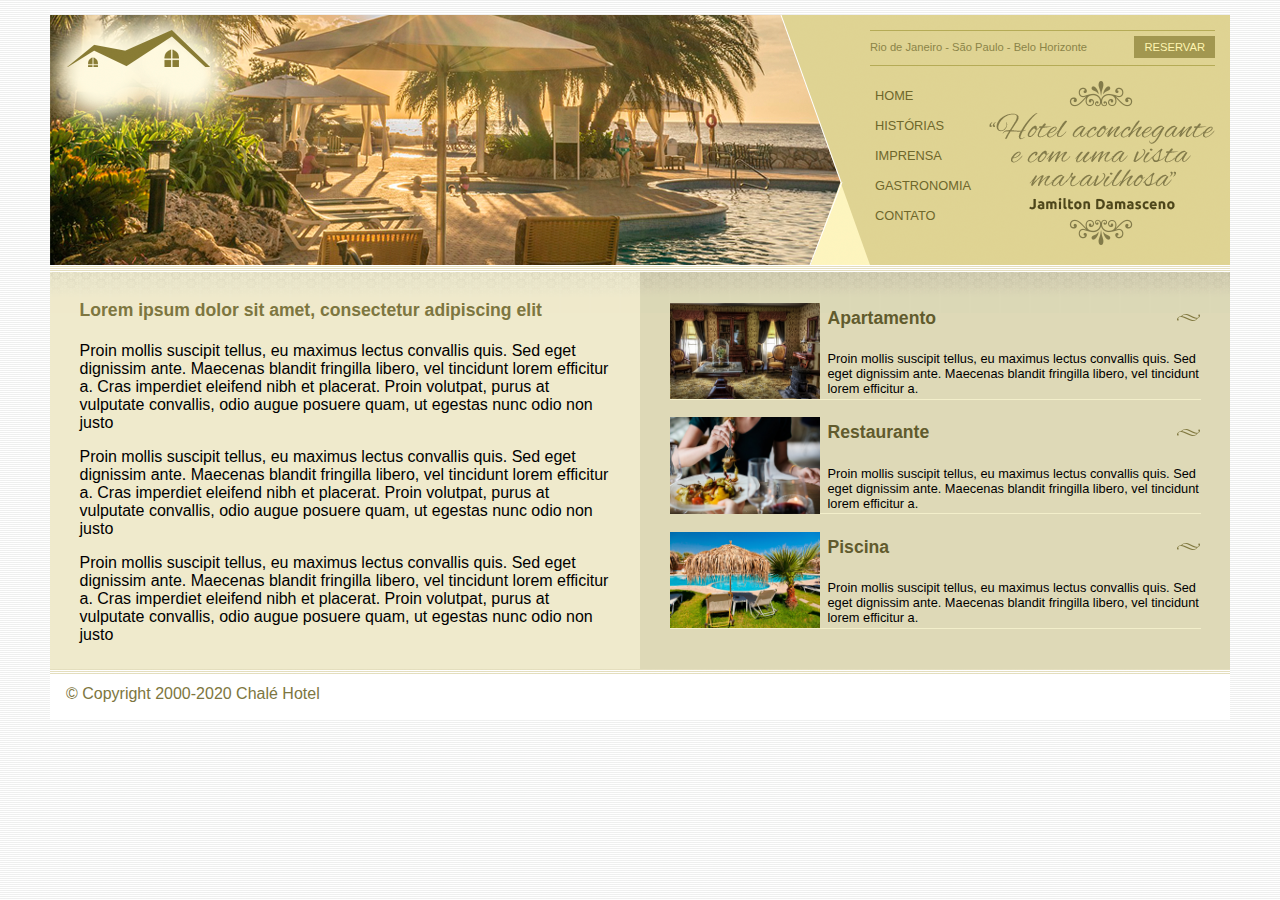
<file: Projeto_CSS3/chale_hotel/index.html>
<!DOCTYPE html>
<html>
<head>
	<title>Chalé Hotel</title>
	<meta charset="utf-8">
	<link rel="stylesheet" type="text/css" href="CSS/estilo.css">
</head>
<body>

	<div id="container">
		
		<div id="topo">
			
			<div id="area-logo">
				<h1 class="logo">
					<a href="">Chalé Hotel</a>
				</h1>
			</div>

			<div id="area-menu">
				<div id="conteudo-menu">
					<div id="menu-locais">
						<span class="locais">
							Rio de Janeiro - São Paulo - Belo Horizonte
						</span>
						<a class="reserva" href="">Reservar</a>
						<div style="clear:both;"></div>
					</div>				

					<div id="menu">
						<ul id="navegacao">
							<li><a href="">Home</a></li>
							<li><a href="">Histórias</a></li>
							<li><a href="">Imprensa</a></li>
							<li><a href="">Gastronomia</a></li>
							<li><a href="">Contato</a></li>
						</ul>

						<img class="depoimento"	src="imagens/depoimento.png">
					</div>

				</div>
			</div>
		</div>
		<div id="area-principal">
			<div class="conteudo">
				<h2>Lorem ipsum dolor sit amet, consectetur adipiscing elit</h2>
				
				<p>
					Proin mollis suscipit tellus, eu maximus lectus convallis quis. Sed eget dignissim ante. Maecenas blandit fringilla libero, vel tincidunt lorem efficitur a. Cras imperdiet eleifend nibh et placerat. Proin volutpat, purus at vulputate convallis, odio augue posuere quam, ut egestas nunc odio non justo
				</p>

				<p>
					Proin mollis suscipit tellus, eu maximus lectus convallis quis. Sed eget dignissim ante. Maecenas blandit fringilla libero, vel tincidunt lorem efficitur a. Cras imperdiet eleifend nibh et placerat. Proin volutpat, purus at vulputate convallis, odio augue posuere quam, ut egestas nunc odio non justo
				</p>

				<p>
					Proin mollis suscipit tellus, eu maximus lectus convallis quis. Sed eget dignissim ante. Maecenas blandit fringilla libero, vel tincidunt lorem efficitur a. Cras imperdiet eleifend nibh et placerat. Proin volutpat, purus at vulputate convallis, odio augue posuere quam, ut egestas nunc odio non justo
				</p>
			</div>
		</div>
		<div id="area-lateral">
			<div class="conteudo">
				<ul id="beneficios">
					<li>
						<a href="">
							<img src="imagens/apartamento.jpg" width="150" alt="Apartamento">
							<h3>Apartamento</h3>
							<p>
								Proin mollis suscipit tellus, eu maximus lectus convallis quis. Sed eget dignissim ante. Maecenas blandit fringilla libero, vel tincidunt lorem efficitur a.
							</p>
						</a>
					</li>

					<li>
						<a href="">
							<img src="imagens/restaurante.jpg" width="150" alt="Restaurante">
							<h3>Restaurante</h3>
							<p>
								Proin mollis suscipit tellus, eu maximus lectus convallis quis. Sed eget dignissim ante. Maecenas blandit fringilla libero, vel tincidunt lorem efficitur a.
							</p>
						</a>
					</li>

					<li>
						<a href="">
							<img src="imagens/piscina.jpg" width="150" alt="Piscina">
							<h3>Piscina</h3>
							<p>
								Proin mollis suscipit tellus, eu maximus lectus convallis quis. Sed eget dignissim ante. Maecenas blandit fringilla libero, vel tincidunt lorem efficitur a.
							</p>
						</a>
					</li>



				</ul>
			</div>
		</div>

		<div id="rodape">
			<span>
				&copy; Copyright 2000-2020 Chalé Hotel
			</span>
		</div>

	</div>

</body>
</html>
</file>
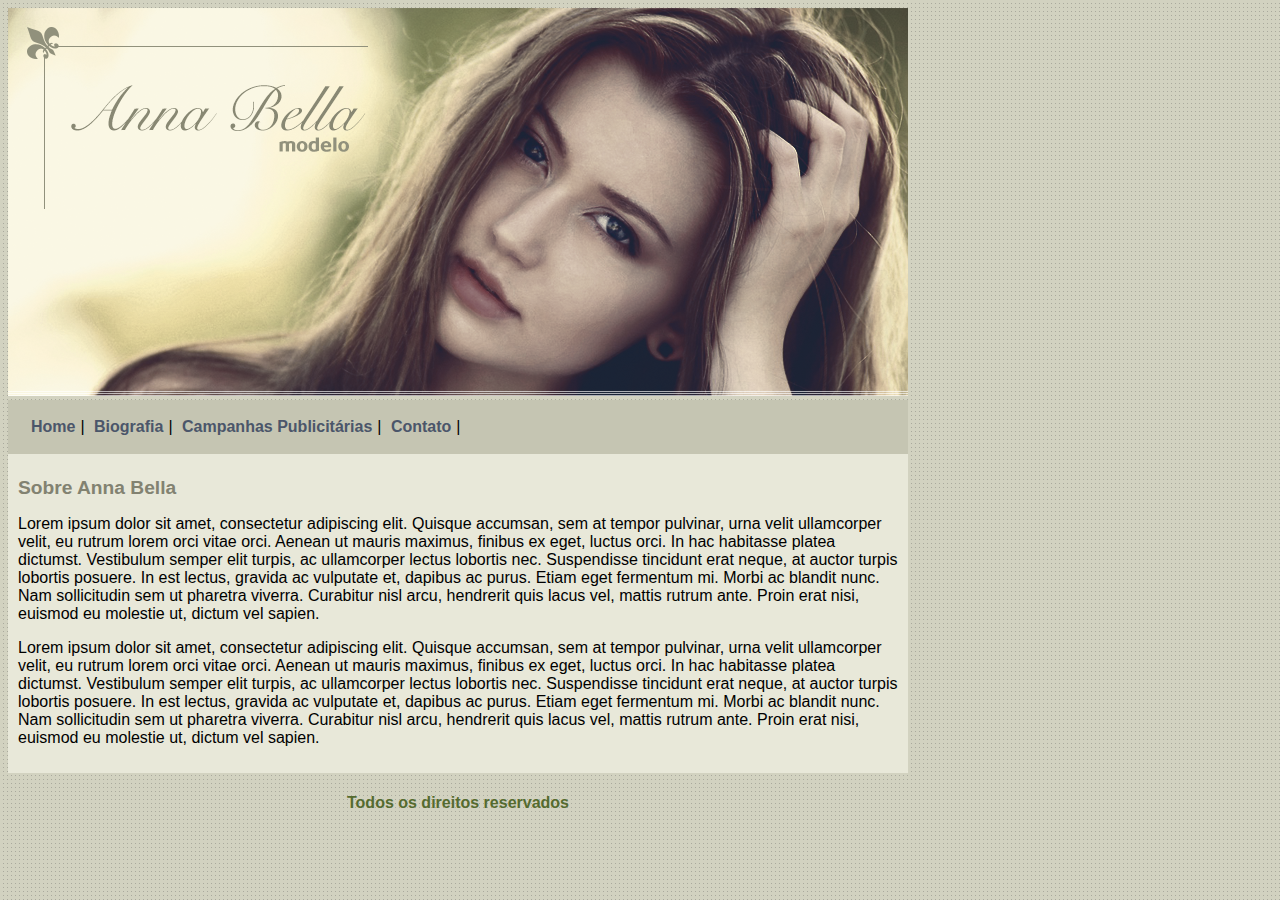
<file: Projeto_CSS3/projeto_anabella/index.html>
﻿<!DOCTYPE html>
<html>
	<head>
		<title>Ana Bella Oficial</title>
		<meta charset="utf-8">

		<link rel="stylesheet" type="text/css" href="estilo.css">

	</head>
	<body>
		<div id="principal">
			<img src="imagens/capa.png">

			<div id="menu">
				<a href="">Home</a>|
				<a href="biografia.html">Biografia</a>|
				<a href="campanhas_publicitarias.html">Campanhas Publicitárias</a>|
				<a href="contato.html">Contato</a>|
			</div>

			<div id="conteudo">
				<h1>Sobre Anna Bella</h1>
					<p>
						Lorem ipsum dolor sit amet, consectetur adipiscing elit. Quisque accumsan, sem at tempor pulvinar, urna velit ullamcorper velit, eu rutrum lorem orci vitae orci. Aenean ut mauris maximus, finibus ex eget, luctus orci. In hac habitasse platea dictumst. Vestibulum semper elit turpis, ac ullamcorper lectus lobortis nec. Suspendisse tincidunt erat neque, at auctor turpis lobortis posuere. In est lectus, gravida ac vulputate et, dapibus ac purus. Etiam eget fermentum mi. Morbi ac blandit nunc. Nam sollicitudin sem ut pharetra viverra. Curabitur nisl arcu, hendrerit quis lacus vel, mattis rutrum ante. Proin erat nisi, euismod eu molestie ut, dictum vel sapien.
					</p>
					<p>
						Lorem ipsum dolor sit amet, consectetur adipiscing elit. Quisque accumsan, sem at tempor pulvinar, urna velit ullamcorper velit, eu rutrum lorem orci vitae orci. Aenean ut mauris maximus, finibus ex eget, luctus orci. In hac habitasse platea dictumst. Vestibulum semper elit turpis, ac ullamcorper lectus lobortis nec. Suspendisse tincidunt erat neque, at auctor turpis lobortis posuere. In est lectus, gravida ac vulputate et, dapibus ac purus. Etiam eget fermentum mi. Morbi ac blandit nunc. Nam sollicitudin sem ut pharetra viverra. Curabitur nisl arcu, hendrerit quis lacus vel, mattis rutrum ante. Proin erat nisi, euismod eu molestie ut, dictum vel sapien.
					</p>

			</div>

			<div id="rodape">
				<h4>Todos os direitos reservados</h4>			
			</div>
		</div>
	</body>
</html>
</file>
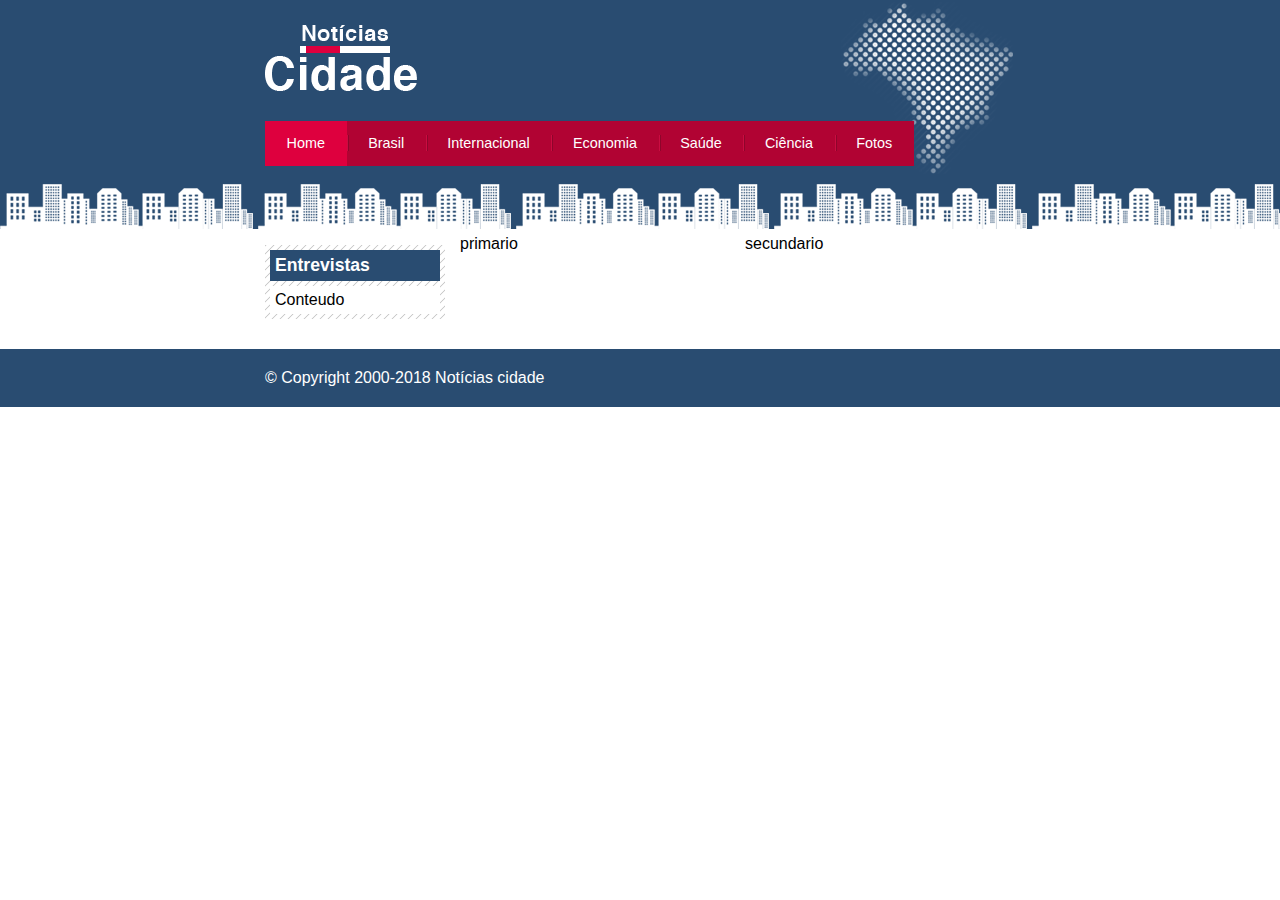
<file: Projeto_CSS3/projeto_site_noticias/index.html>
﻿<!DOCTYPE html>
<html>
	<head>
		<title>Notícias cidade - Seu site de notícias</title>
		<meta charset="utf-8">

		<!--Estilo customizado-->
		<link rel="stylesheet" type="text/css" href="css/estilo.css">
	</head>

	<body class="home">
		<!--inicio container-->
		<div id="container">
			<!--inicio topo-->
			<div id="topo">
				<h1 class="logo">Notícias Cidades</h1>
				<ul id="navegacao">
					<li class="primeiro"><a id="home" href="index.html">Home</a></li>
					<li><a id="brasil" href="brasil.html">Brasil</a></li>
					<li><a id="internacional" href="internacional.html">Internacional</a></li>
					<li><a id="economia" href="economia.html">Economia</a></li>
					<li><a id="saude" href="saude.html">Saúde</a></li>
					<li><a id="ciencia" href="ciencia.html">Ciência</a></li>
					<li><a id="fotos" href="fotos.html">Fotos</a></li>
				</ul>
			</div>
			<!--fim topo-->

			<!--inicio coteudo-->
			<div id="conteudo">
				<div id="primario">primario</div>
				<div id="secundario">secundario</div>
				<div id="lateral">

					<div class="caixa">
					<h2>Entrevistas</h2>
					<div class="caixa-conteudo">
						Conteudo
					</div>
					</div>

				</div>
			</div>
			<!--fim conteudo-->
		</div>
		<div id="container-rodape" style="clear:both;">
			<div id="rodape">
				&copy Copyright 2000-2018 Notícias cidade
			</div>
		</div>
		<!--fim container-->
	</body>
</html>
</file>
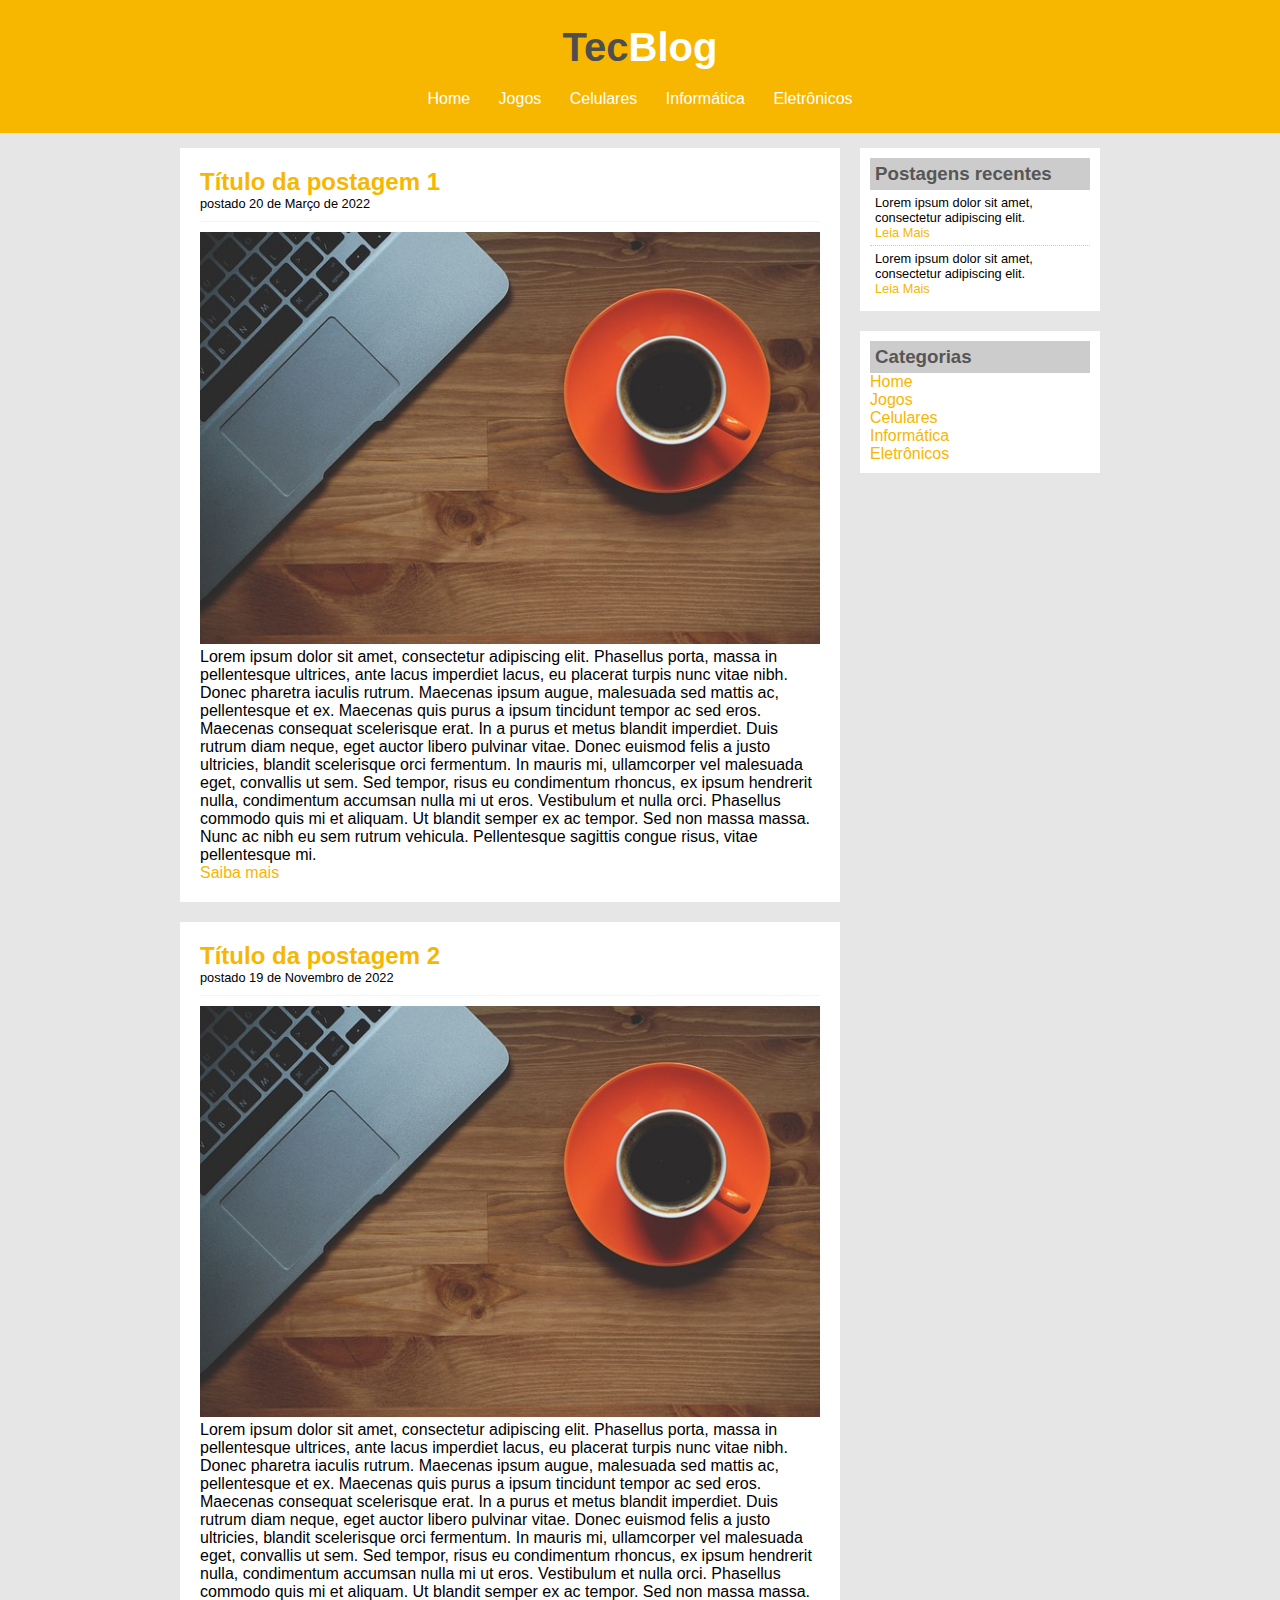
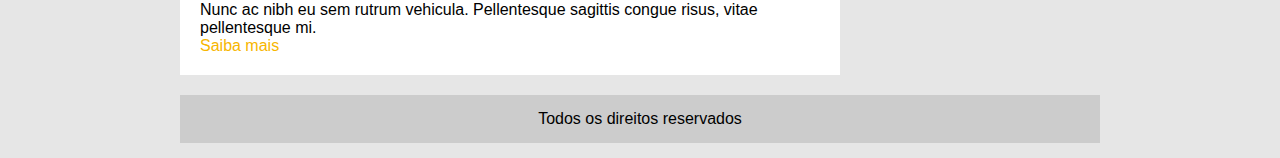
<file: Projeto_CSS3/projeto_tecblog/index.html>
<!DOCTYPE html>
<html>
	<head>
		<title>TecBlog - O blog de tecnologia</title>
		<meta charset="utf-8">

		<link rel="stylesheet" type="text/css" href="CSS/estilo.css">

	</head>
	<body>
		<div id="area-cabecalho">
			<div id="area-logo">
				<h1>Tec<span class = "branco">Blog</span></h1>
			</div>

			<div id="area-menu">
				<a href="index.html">Home</a>
				<a href="jogos.html">Jogos</a>
				<a href="celulares.html">Celulares</a>
				<a href="informatica.html">Informática</a>
				<a href="eletronicos.html">Eletrônicos</a>
				
			</div>
		</div>

		<div id="area-principal">
			<div id="area-postagens">

				<!-- abertura postagem <-->
				<div class="postagem">
					<h2>Título da postagem 1</h2>
					<span class="data-postagem">postado 20 de Março de 2022</span>
					<img width="620px" src="imagens/imagem1.jpg">
					<p>
						Lorem ipsum dolor sit amet, consectetur adipiscing elit. Phasellus porta, massa in pellentesque ultrices, ante lacus imperdiet lacus, eu placerat turpis nunc vitae nibh. Donec pharetra iaculis rutrum. Maecenas ipsum augue, malesuada sed mattis ac, pellentesque et ex. Maecenas quis purus a ipsum tincidunt tempor ac sed eros. Maecenas consequat scelerisque erat. In a purus et metus blandit imperdiet. Duis rutrum diam neque, eget auctor libero pulvinar vitae. Donec euismod felis a justo ultricies, blandit scelerisque orci fermentum. In mauris mi, ullamcorper vel malesuada eget, convallis ut sem. Sed tempor, risus eu condimentum rhoncus, ex ipsum hendrerit nulla, condimentum accumsan nulla mi ut eros. Vestibulum et nulla orci. Phasellus commodo quis mi et aliquam. Ut blandit semper ex ac tempor. Sed non massa massa. Nunc ac nibh eu sem rutrum vehicula. Pellentesque sagittis congue risus, vitae pellentesque mi.
					</p>
					<a href="">Saiba mais</a>
				</div>
				<!-- fechamento postagem <-->

				<!-- abertura postagem <-->
				<div class="postagem">
					<h2>Título da postagem 2</h2>
					<span class="data-postagem">postado 19 de Novembro de 2022</span>
					<img width="620px" src="imagens/imagem1.jpg">
					<p>
						Lorem ipsum dolor sit amet, consectetur adipiscing elit. Phasellus porta, massa in pellentesque ultrices, ante lacus imperdiet lacus, eu placerat turpis nunc vitae nibh. Donec pharetra iaculis rutrum. Maecenas ipsum augue, malesuada sed mattis ac, pellentesque et ex. Maecenas quis purus a ipsum tincidunt tempor ac sed eros. Maecenas consequat scelerisque erat. In a purus et metus blandit imperdiet. Duis rutrum diam neque, eget auctor libero pulvinar vitae. Donec euismod felis a justo ultricies, blandit scelerisque orci fermentum. In mauris mi, ullamcorper vel malesuada eget, convallis ut sem. Sed tempor, risus eu condimentum rhoncus, ex ipsum hendrerit nulla, condimentum accumsan nulla mi ut eros. Vestibulum et nulla orci. Phasellus commodo quis mi et aliquam. Ut blandit semper ex ac tempor. Sed non massa massa. Nunc ac nibh eu sem rutrum vehicula. Pellentesque sagittis congue risus, vitae pellentesque mi.
					</p>
					<a href="">Saiba mais</a>
				</div>
				<!-- fechamento postagem <-->

			</div>
			<div id="area-lateral">
				<div class="conteudo-lateral">
					<h3>Postagens recentes</h3>

					<div class="postagem-lateral">
						<p>Lorem ipsum dolor sit amet, consectetur adipiscing elit.</p>
						<a href="">Leia Mais</a>
					</div>

					<div class="postagem-lateral" style="border-bottom:none;">
						<p>Lorem ipsum dolor sit amet, consectetur adipiscing elit.</p>
						<a href="">Leia Mais</a>
					</div>				

				</div>

				<div class="conteudo-lateral">
					<h3>Categorias</h3>
					<a href="index.html">Home</a><br>
					<a href="jogos.html">Jogos</a><br>
					<a href="celulares.html">Celulares</a><br>
					<a href="informatica.html">Informática</a><br>
					<a href="eletronicos.html">Eletrônicos</a><br>		
				</div>
			</div>
			<div id="rodape">
				Todos os direitos reservados
			</div>
		</div>
	</body>
</html>
</file>
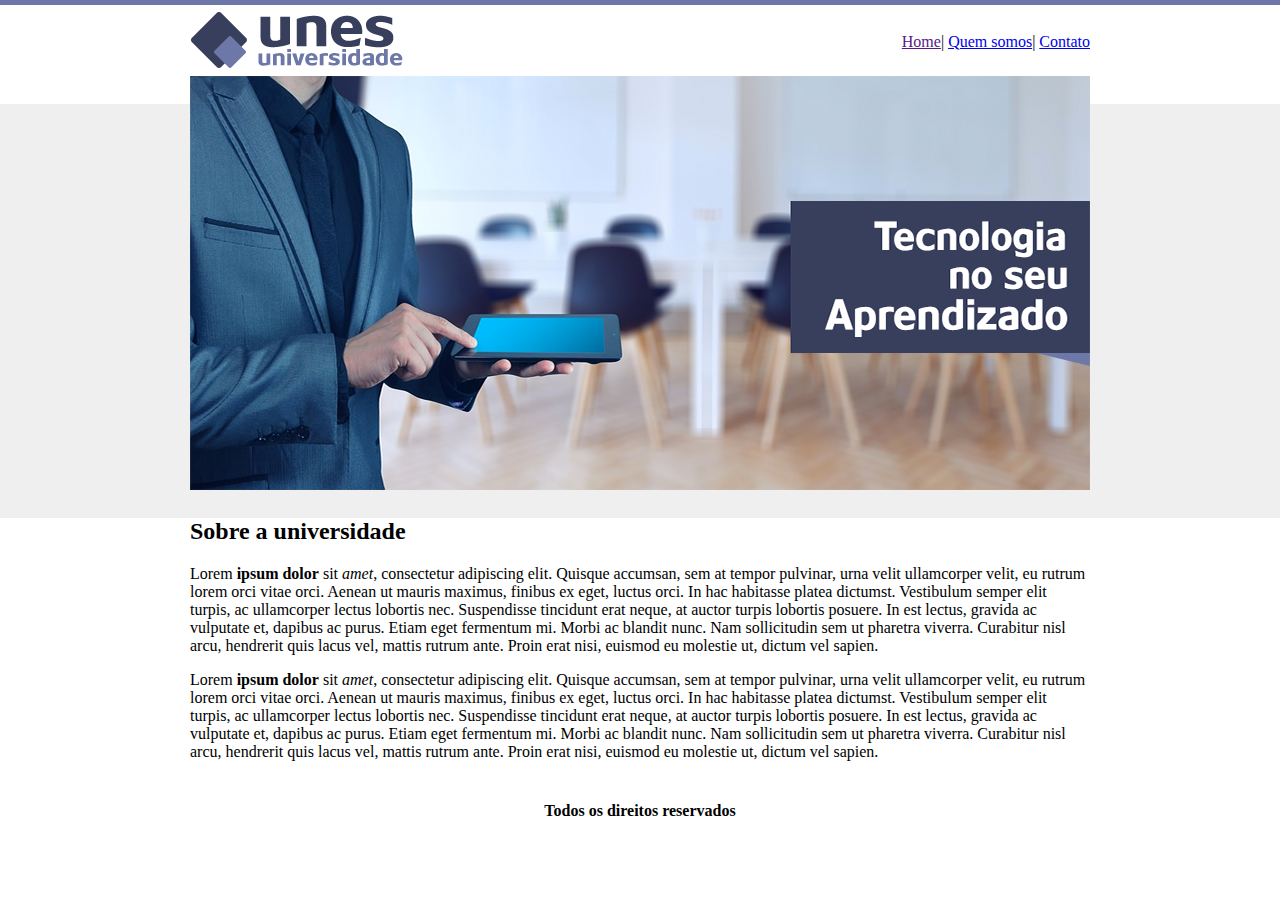
<file: projetos_html/Projeto_2/index.html>
﻿<!DOCTYPE html>
<html>
	<head>
		<title>UNES - Página principal</title>
		<meta charset="utf-8">
	</head>
	<body background="imagens/fundo.png">
		<table border="0" width="900" align="center">
			<tr>
				<td><height="89"><img src="imagens/logo.png"></td>
				<td align="right">
					<a href="">Home</a>|
					<a href="quem-somos.html">Quem somos</a>|
					<a href="contato.html">Contato</a>
				</td>
			</tr>
			
			<tr>
				<td colspan="2">
					<img src="imagens/capa.png">
				</td>
			</tr>
			
			<tr>
				<td colspan="2">
						<h2>Sobre a universidade</h2>
						<p>
							Lorem <strong>ipsum dolor</strong> sit <em>amet</em>, consectetur adipiscing elit. Quisque accumsan, sem at tempor pulvinar, urna velit ullamcorper velit, eu rutrum lorem orci vitae orci. Aenean ut mauris maximus, finibus ex eget, luctus orci. In hac habitasse platea dictumst. Vestibulum semper elit turpis, ac ullamcorper lectus lobortis nec. Suspendisse tincidunt erat neque, at auctor turpis lobortis posuere. In est lectus, gravida ac vulputate et, dapibus ac purus. Etiam eget fermentum mi. Morbi ac blandit nunc. Nam sollicitudin sem ut pharetra viverra. Curabitur nisl arcu, hendrerit quis lacus vel, mattis rutrum ante. Proin erat nisi, euismod eu molestie ut, dictum vel sapien.
						</p>
						<p>
							Lorem <strong>ipsum dolor</strong> sit <em>amet</em>, consectetur adipiscing elit. Quisque accumsan, sem at tempor pulvinar, urna velit ullamcorper velit, eu rutrum lorem orci vitae orci. Aenean ut mauris maximus, finibus ex eget, luctus orci. In hac habitasse platea dictumst. Vestibulum semper elit turpis, ac ullamcorper lectus lobortis nec. Suspendisse tincidunt erat neque, at auctor turpis lobortis posuere. In est lectus, gravida ac vulputate et, dapibus ac purus. Etiam eget fermentum mi. Morbi ac blandit nunc. Nam sollicitudin sem ut pharetra viverra. Curabitur nisl arcu, hendrerit quis lacus vel, mattis rutrum ante. Proin erat nisi, euismod eu molestie ut, dictum vel sapien.
						</p>
				</td>
			</tr>
			
			<tr>
				<td colspan="2" align="center">
					<h4>Todos os direitos reservados</h4>
				</td>
			</tr>
			
		</table>
	</body>
</html>
</file>
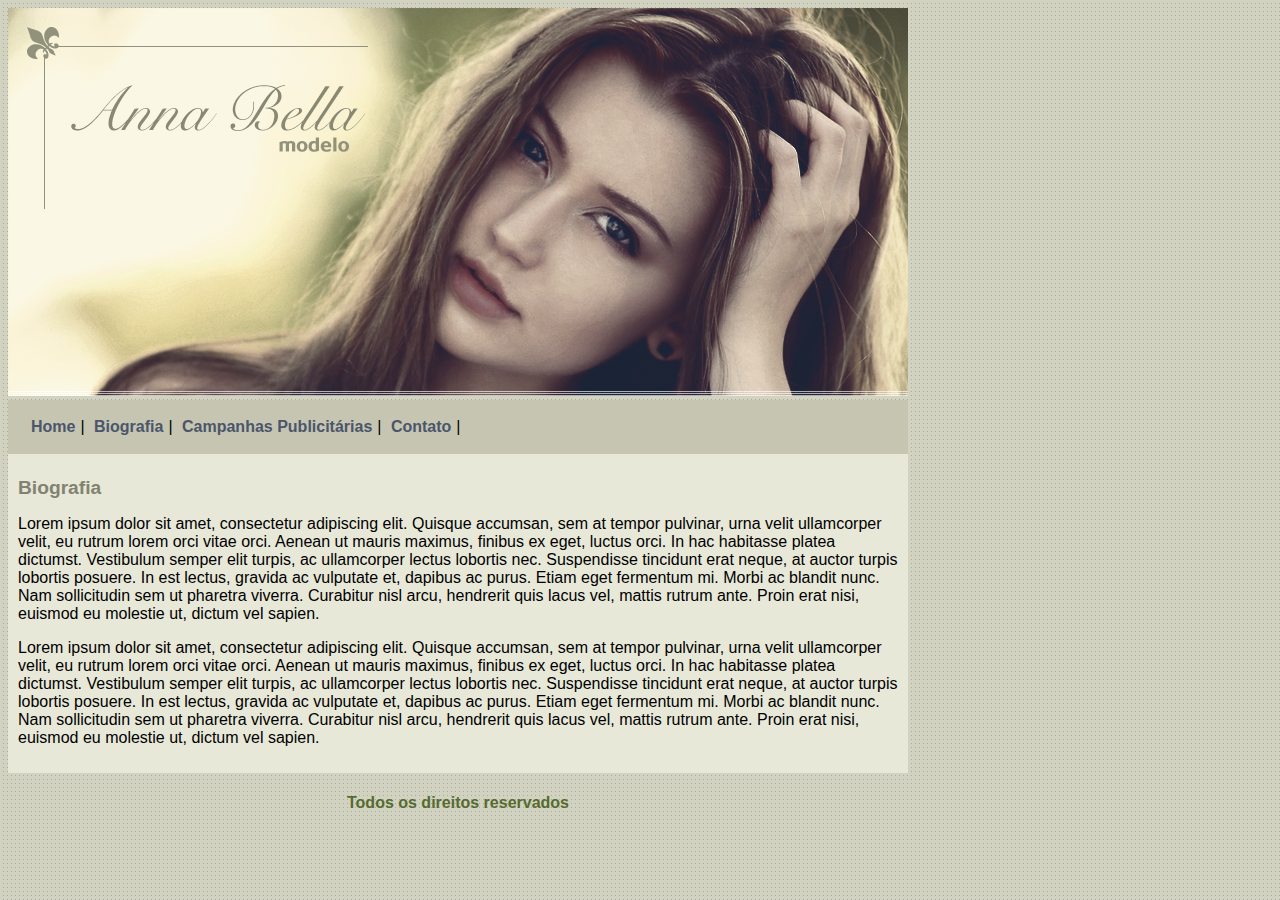
<file: Projeto_CSS3/projeto_anabella/biografia.html>
<!DOCTYPE html>
<html>
	<head>
		<title>Ana Bella Oficial</title>
		<meta charset="utf-8">

		<link rel="stylesheet" type="text/css" href="estilo.css">

	</head>
	<body>
		<div id="principal">
			<img src="imagens/capa.png">

			<div id="menu">
				<a href="index.html">Home</a>|
				<a href="">Biografia</a>|
				<a href="campanhas_publicitarias.html">Campanhas Publicitárias</a>|
				<a href="contato.html">Contato</a>|
			</div>

			<div id="conteudo">
				<h1>Biografia</h1>
					<p>
						Lorem ipsum dolor sit amet, consectetur adipiscing elit. Quisque accumsan, sem at tempor pulvinar, urna velit ullamcorper velit, eu rutrum lorem orci vitae orci. Aenean ut mauris maximus, finibus ex eget, luctus orci. In hac habitasse platea dictumst. Vestibulum semper elit turpis, ac ullamcorper lectus lobortis nec. Suspendisse tincidunt erat neque, at auctor turpis lobortis posuere. In est lectus, gravida ac vulputate et, dapibus ac purus. Etiam eget fermentum mi. Morbi ac blandit nunc. Nam sollicitudin sem ut pharetra viverra. Curabitur nisl arcu, hendrerit quis lacus vel, mattis rutrum ante. Proin erat nisi, euismod eu molestie ut, dictum vel sapien.
					</p>
					<p>
						Lorem ipsum dolor sit amet, consectetur adipiscing elit. Quisque accumsan, sem at tempor pulvinar, urna velit ullamcorper velit, eu rutrum lorem orci vitae orci. Aenean ut mauris maximus, finibus ex eget, luctus orci. In hac habitasse platea dictumst. Vestibulum semper elit turpis, ac ullamcorper lectus lobortis nec. Suspendisse tincidunt erat neque, at auctor turpis lobortis posuere. In est lectus, gravida ac vulputate et, dapibus ac purus. Etiam eget fermentum mi. Morbi ac blandit nunc. Nam sollicitudin sem ut pharetra viverra. Curabitur nisl arcu, hendrerit quis lacus vel, mattis rutrum ante. Proin erat nisi, euismod eu molestie ut, dictum vel sapien.
					</p>

			</div>

			<div id="rodape">
				<h4>Todos os direitos reservados</h4>			
			</div>
		</div>
	</body>
</html>
</file>
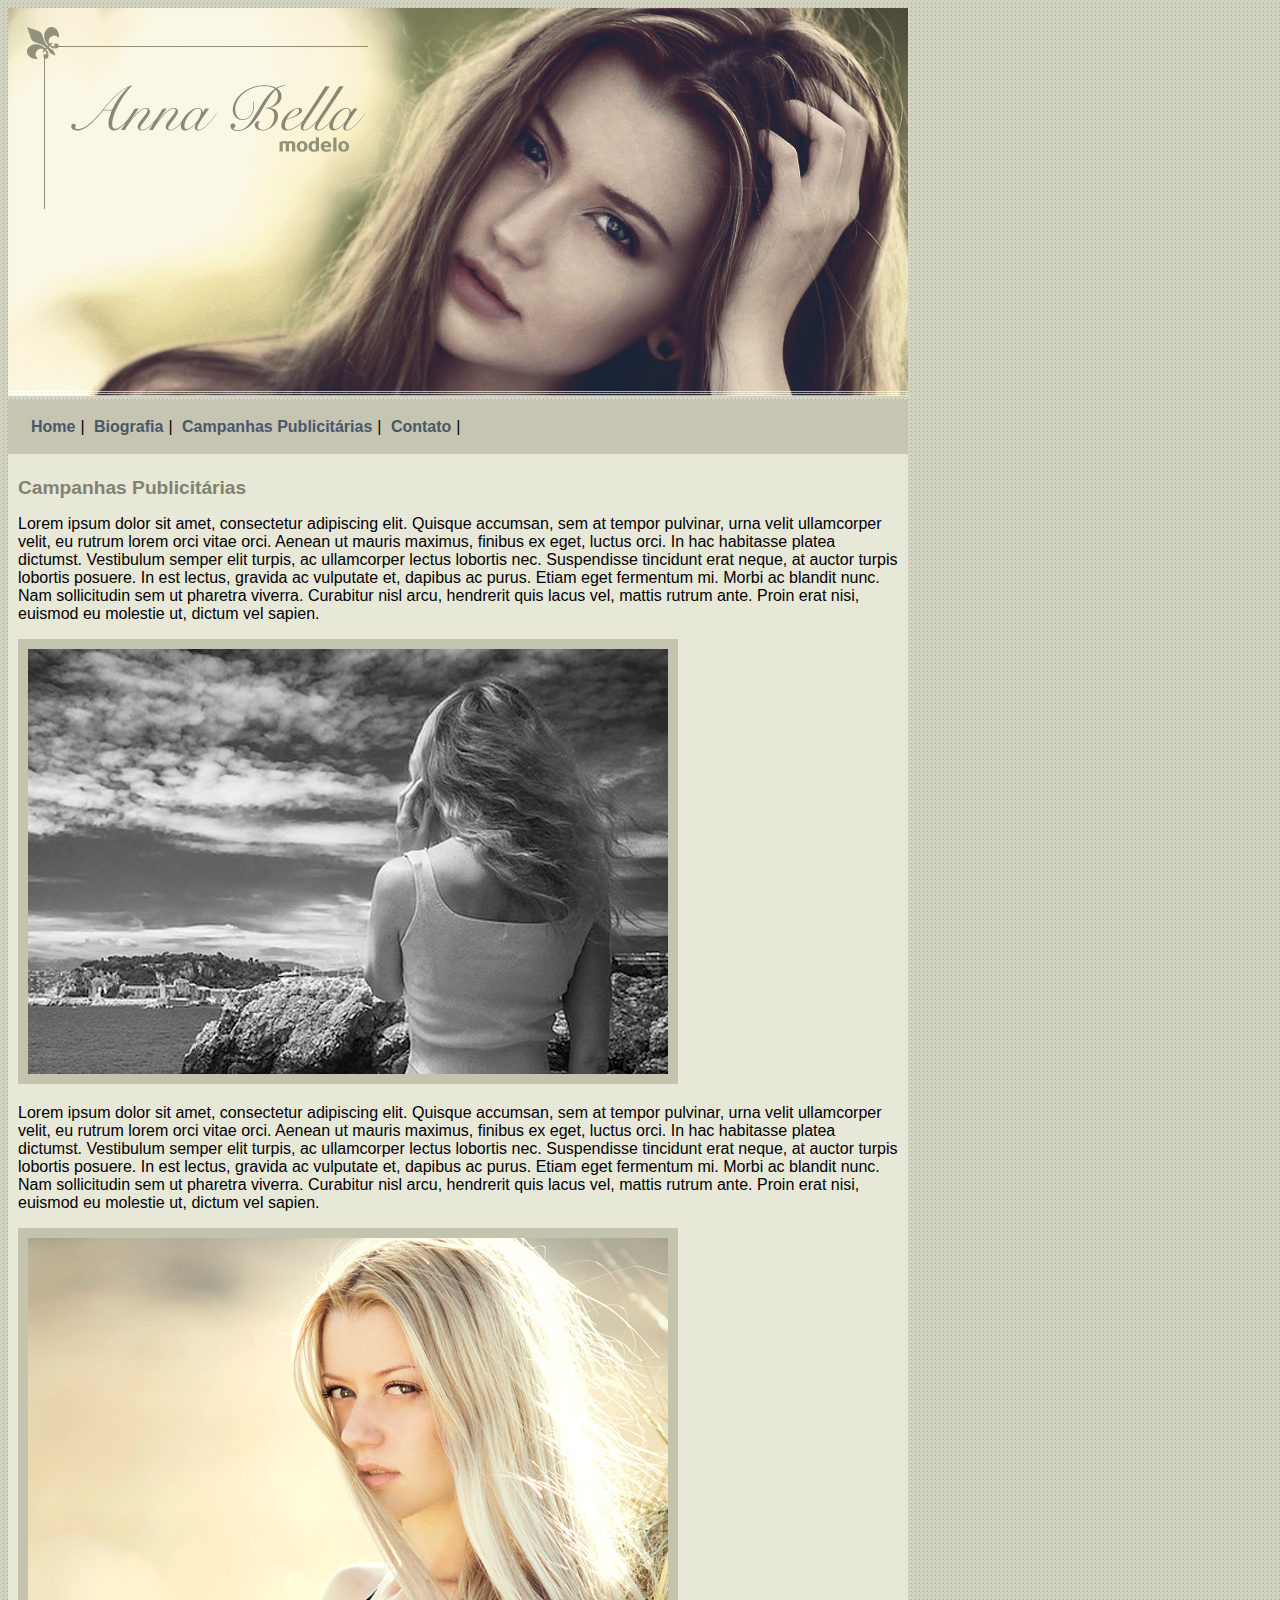
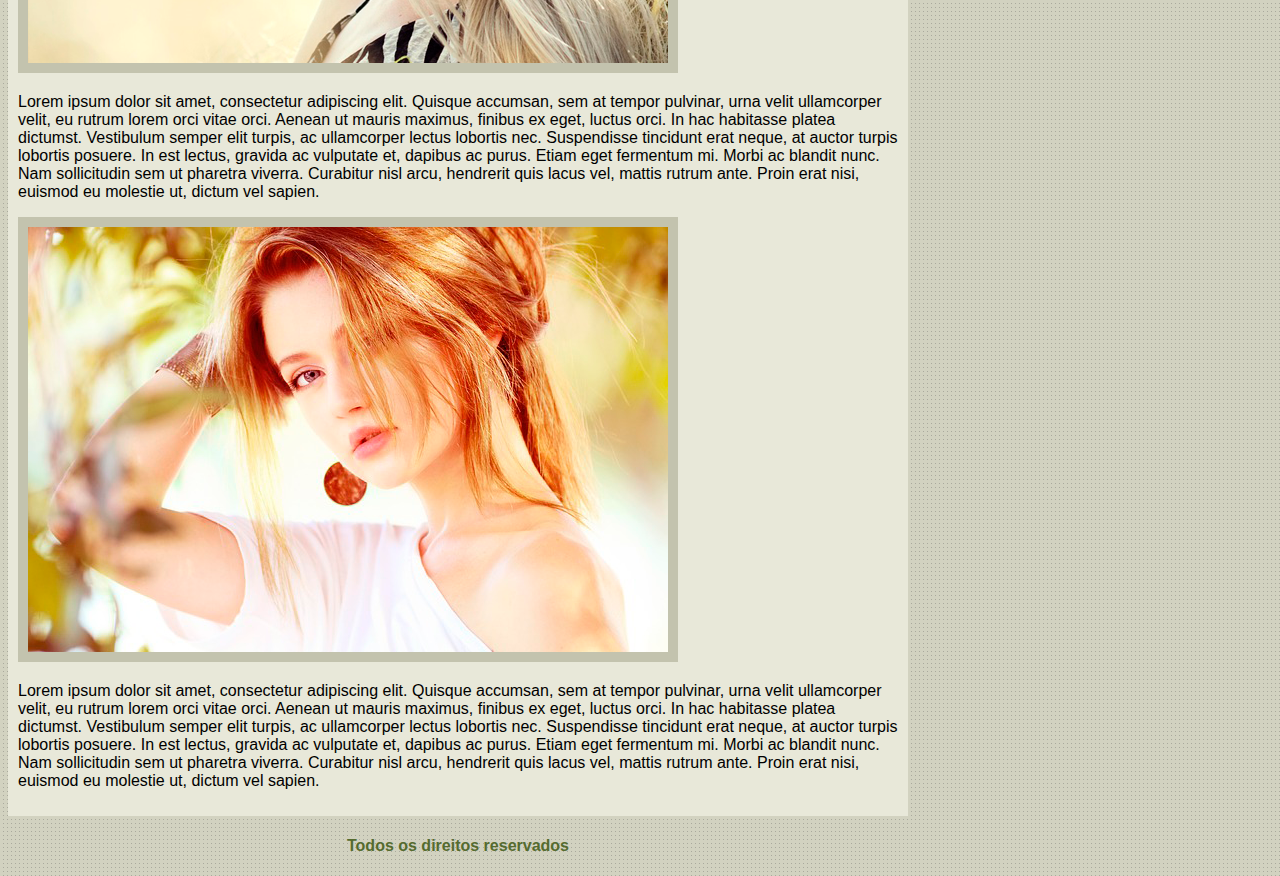
<file: Projeto_CSS3/projeto_anabella/campanhas_publicitarias.html>
<!DOCTYPE html>
<html>
	<head>
		<title>Ana Bella Oficial</title>
		<meta charset="utf-8">

		<link rel="stylesheet" type="text/css" href="estilo.css">

	</head>
	<body>
		<div id="principal">
			<img src="imagens/capa.png">

			<div id="menu">
				<a href="index.html">Home</a>|
				<a href="biografia.html">Biografia</a>|
				<a href="">Campanhas Publicitárias</a>|
				<a href="contato.html">Contato</a>|
			</div>

			<div id="conteudo">
				<h1>Campanhas Publicitárias</h1>
					<p>
						Lorem ipsum dolor sit amet, consectetur adipiscing elit. Quisque accumsan, sem at tempor pulvinar, urna velit ullamcorper velit, eu rutrum lorem orci vitae orci. Aenean ut mauris maximus, finibus ex eget, luctus orci. In hac habitasse platea dictumst. Vestibulum semper elit turpis, ac ullamcorper lectus lobortis nec. Suspendisse tincidunt erat neque, at auctor turpis lobortis posuere. In est lectus, gravida ac vulputate et, dapibus ac purus. Etiam eget fermentum mi. Morbi ac blandit nunc. Nam sollicitudin sem ut pharetra viverra. Curabitur nisl arcu, hendrerit quis lacus vel, mattis rutrum ante. Proin erat nisi, euismod eu molestie ut, dictum vel sapien.
					</p>

					<img src="imagens/foto1.png" class="img_campanha">

					<p>
						Lorem ipsum dolor sit amet, consectetur adipiscing elit. Quisque accumsan, sem at tempor pulvinar, urna velit ullamcorper velit, eu rutrum lorem orci vitae orci. Aenean ut mauris maximus, finibus ex eget, luctus orci. In hac habitasse platea dictumst. Vestibulum semper elit turpis, ac ullamcorper lectus lobortis nec. Suspendisse tincidunt erat neque, at auctor turpis lobortis posuere. In est lectus, gravida ac vulputate et, dapibus ac purus. Etiam eget fermentum mi. Morbi ac blandit nunc. Nam sollicitudin sem ut pharetra viverra. Curabitur nisl arcu, hendrerit quis lacus vel, mattis rutrum ante. Proin erat nisi, euismod eu molestie ut, dictum vel sapien.
					</p>

					<img src="imagens/foto2.png" class="img_campanha">

					<p>
						Lorem ipsum dolor sit amet, consectetur adipiscing elit. Quisque accumsan, sem at tempor pulvinar, urna velit ullamcorper velit, eu rutrum lorem orci vitae orci. Aenean ut mauris maximus, finibus ex eget, luctus orci. In hac habitasse platea dictumst. Vestibulum semper elit turpis, ac ullamcorper lectus lobortis nec. Suspendisse tincidunt erat neque, at auctor turpis lobortis posuere. In est lectus, gravida ac vulputate et, dapibus ac purus. Etiam eget fermentum mi. Morbi ac blandit nunc. Nam sollicitudin sem ut pharetra viverra. Curabitur nisl arcu, hendrerit quis lacus vel, mattis rutrum ante. Proin erat nisi, euismod eu molestie ut, dictum vel sapien.
					</p>

					<img src="imagens/foto3.png" class="img_campanha">

					<p>
						Lorem ipsum dolor sit amet, consectetur adipiscing elit. Quisque accumsan, sem at tempor pulvinar, urna velit ullamcorper velit, eu rutrum lorem orci vitae orci. Aenean ut mauris maximus, finibus ex eget, luctus orci. In hac habitasse platea dictumst. Vestibulum semper elit turpis, ac ullamcorper lectus lobortis nec. Suspendisse tincidunt erat neque, at auctor turpis lobortis posuere. In est lectus, gravida ac vulputate et, dapibus ac purus. Etiam eget fermentum mi. Morbi ac blandit nunc. Nam sollicitudin sem ut pharetra viverra. Curabitur nisl arcu, hendrerit quis lacus vel, mattis rutrum ante. Proin erat nisi, euismod eu molestie ut, dictum vel sapien.
					</p>

			</div>

			<div id="rodape">
				<h4>Todos os direitos reservados</h4>			
			</div>
		</div>
	</body>
</html>
</file>
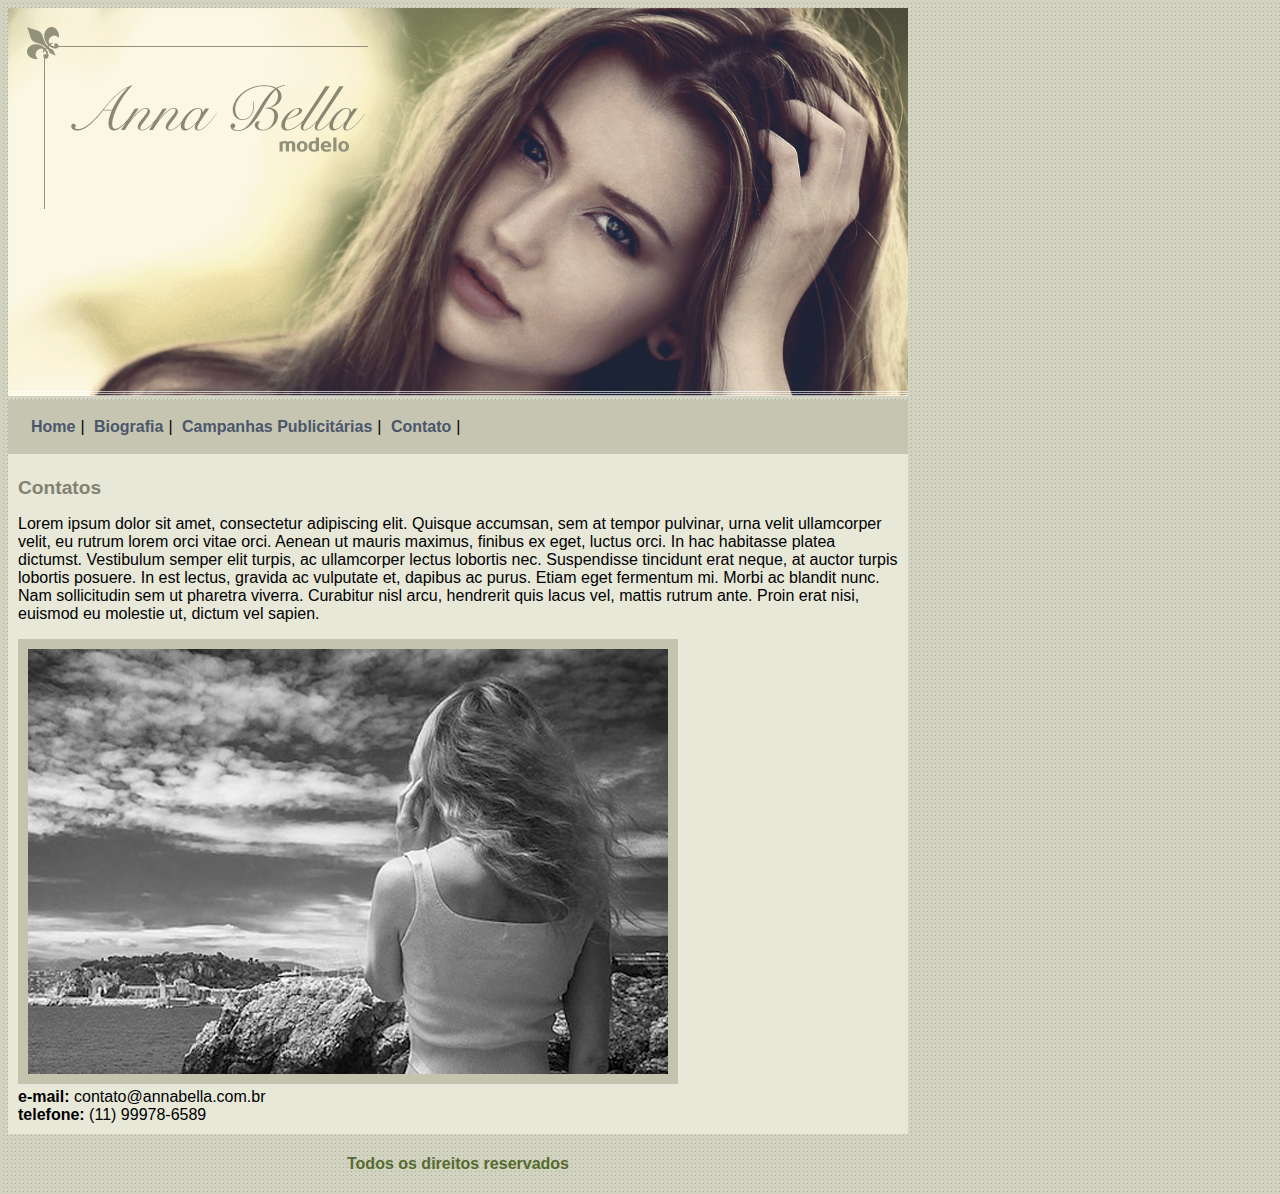
<file: Projeto_CSS3/projeto_anabella/contato.html>
<!DOCTYPE html>
<html>
	<head>
		<title>Ana Bella Oficial</title>
		<meta charset="utf-8">

		<link rel="stylesheet" type="text/css" href="estilo.css">

	</head>
	<body>
		<div id="principal">
			<img src="imagens/capa.png">

			<div id="menu">
				<a href="index.html">Home</a>|
				<a href="biografia.html">Biografia</a>|
				<a href="campanhas_publicitarias.html">Campanhas Publicitárias</a>|
				<a href="">Contato</a>|
			</div>

			<div id="conteudo">
				<h1>Contatos</h1>
					<p>
						Lorem ipsum dolor sit amet, consectetur adipiscing elit. Quisque accumsan, sem at tempor pulvinar, urna velit ullamcorper velit, eu rutrum lorem orci vitae orci. Aenean ut mauris maximus, finibus ex eget, luctus orci. In hac habitasse platea dictumst. Vestibulum semper elit turpis, ac ullamcorper lectus lobortis nec. Suspendisse tincidunt erat neque, at auctor turpis lobortis posuere. In est lectus, gravida ac vulputate et, dapibus ac purus. Etiam eget fermentum mi. Morbi ac blandit nunc. Nam sollicitudin sem ut pharetra viverra. Curabitur nisl arcu, hendrerit quis lacus vel, mattis rutrum ante. Proin erat nisi, euismod eu molestie ut, dictum vel sapien.
					</p>

					<img src="imagens/foto1.png" class="img_campanha">

					<div>
						<strong>e-mail:</strong> contato@annabella.com.br <br>
						<strong>telefone:</strong> (11) 99978-6589
					</div>
			</div>

			<div id="rodape">
				<h4>Todos os direitos reservados</h4>			
			</div>
		</div>
	</body>
</html>
</file>
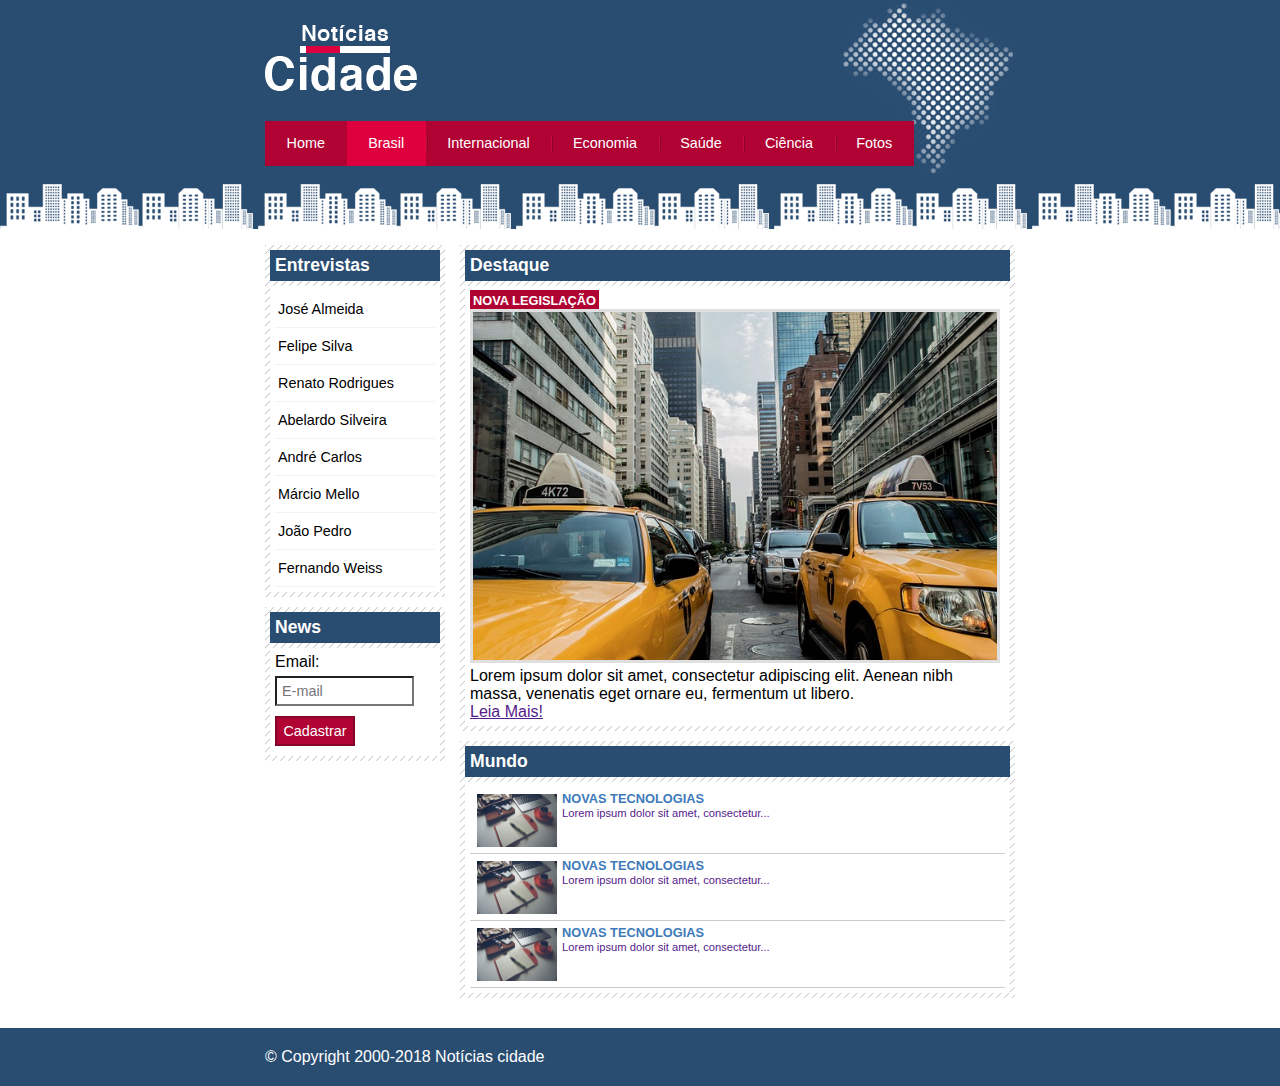
<file: Projeto_CSS3/projeto_site_noticias/brasil.html>
﻿<!DOCTYPE html>
<html>
	<head>
		<title>Notícias cidade - Seu site de notícias</title>
		<meta charset="utf-8">

		<!--Estilo customizado-->
		<link rel="stylesheet" type="text/css" href="css/estilo.css">
	</head>

	<body id="duas-colunas" class="brasil">
		<!--inicio container-->
		<div id="container">
			<!--inicio topo-->
			<div id="topo">
				<h1 class="logo">Notícias Cidades</h1>
				<ul id="navegacao">
					<li class="primeiro"><a id="home" href="index.html">Home</a></li>
					<li><a id="brasil" href="brasil.html">Brasil</a></li>
					<li><a id="internacional" href="internacional.html">Internacional</a></li>
					<li><a id="economia" href="economia.html">Economia</a></li>
					<li><a id="saude" href="saude.html">Saúde</a></li>
					<li><a id="ciencia" href="ciencia.html">Ciência</a></li>
					<li><a id="fotos" href="fotos.html">Fotos</a></li>
				</ul>
			</div>
			<!--fim topo-->

			<!--inicio coteudo-->
			<div id="conteudo">
				<!--inicio primario-->
				<div id="primario">
					<div class="caixa destaque">
						<h2>Destaque</h2>
						<div class="caixa-conteudo">
							<h3>Nova Legislação</h3>
							<img class="imagem-principal" src="imagens/taxi.jpg" width="100%">
							<p>Lorem ipsum dolor sit amet, consectetur adipiscing elit. Aenean nibh massa, venenatis eget ornare eu, fermentum ut libero.</p>
							<a href="">Leia Mais!</a>
						</div>
					</div>

					<div class="caixa">
						<h2>Mundo</h2>
						<div class="caixa-conteudo">
							<ul id="lista-noticias">
								<li>
									<a href="">
										<img src="imagens/tecnologia.jpg" width="80">
										<h3>Novas Tecnologias</h3>
										<p>Lorem ipsum dolor sit amet, consectetur...</p>
									</a>
								</li>
								<li>
									<a href="">
										<img src="imagens/tecnologia.jpg" width="80">
										<h3>Novas Tecnologias</h3>
										<p>Lorem ipsum dolor sit amet, consectetur...</p>
									</a>
								</li>
								<li>
									<a href="">
										<img src="imagens/tecnologia.jpg" width="80">
										<h3>Novas Tecnologias</h3>
										<p>Lorem ipsum dolor sit amet, consectetur...</p>
									</a>
								</li>
							</ul>
						</div>
					</div>

				</div>	
				<!--fim primario-->


				
				
				<!--inicio lateral-->
				<div id="lateral">
					<div class="caixa">
						<h2>Entrevistas</h2>
						<div class="caixa-conteudo">
							<ul>
								<li><a href="">José Almeida</a></li>
								<li><a href="">Felipe Silva</a></li>
								<li><a href="">Renato Rodrigues</a></li>
								<li><a href="">Abelardo Silveira</a></li>
								<li><a href="">André Carlos</a></li>
								<li><a href="">Márcio Mello</a></li>
								<li><a href="">João Pedro</a></li>
								<li><a href="">Fernando Weiss</a></li>
							</ul>
						</div>
					</div>

					<div class="caixa">
						<h2>News</h2>
						<div class="caixa-conteudo">
							<form>
								<div>
									<label for="email">Email:</label>
									<input type="text" name="email" id="email" placeholder="E-mail">
								</div>
								<div>
									<input class="submit" type="submit" value="Cadastrar">
								</div>
							</form>
						</div>
					</div>
				<!--fim lateral-->

				</div>
			</div>
			<!--fim conteudo-->
		</div>
		<div id="container-rodape" style="clear:both;">
			<div id="rodape">
				&copy Copyright 2000-2018 Notícias cidade
			</div>
		</div>
		<!--fim container-->
	</body>
</html>
</file>
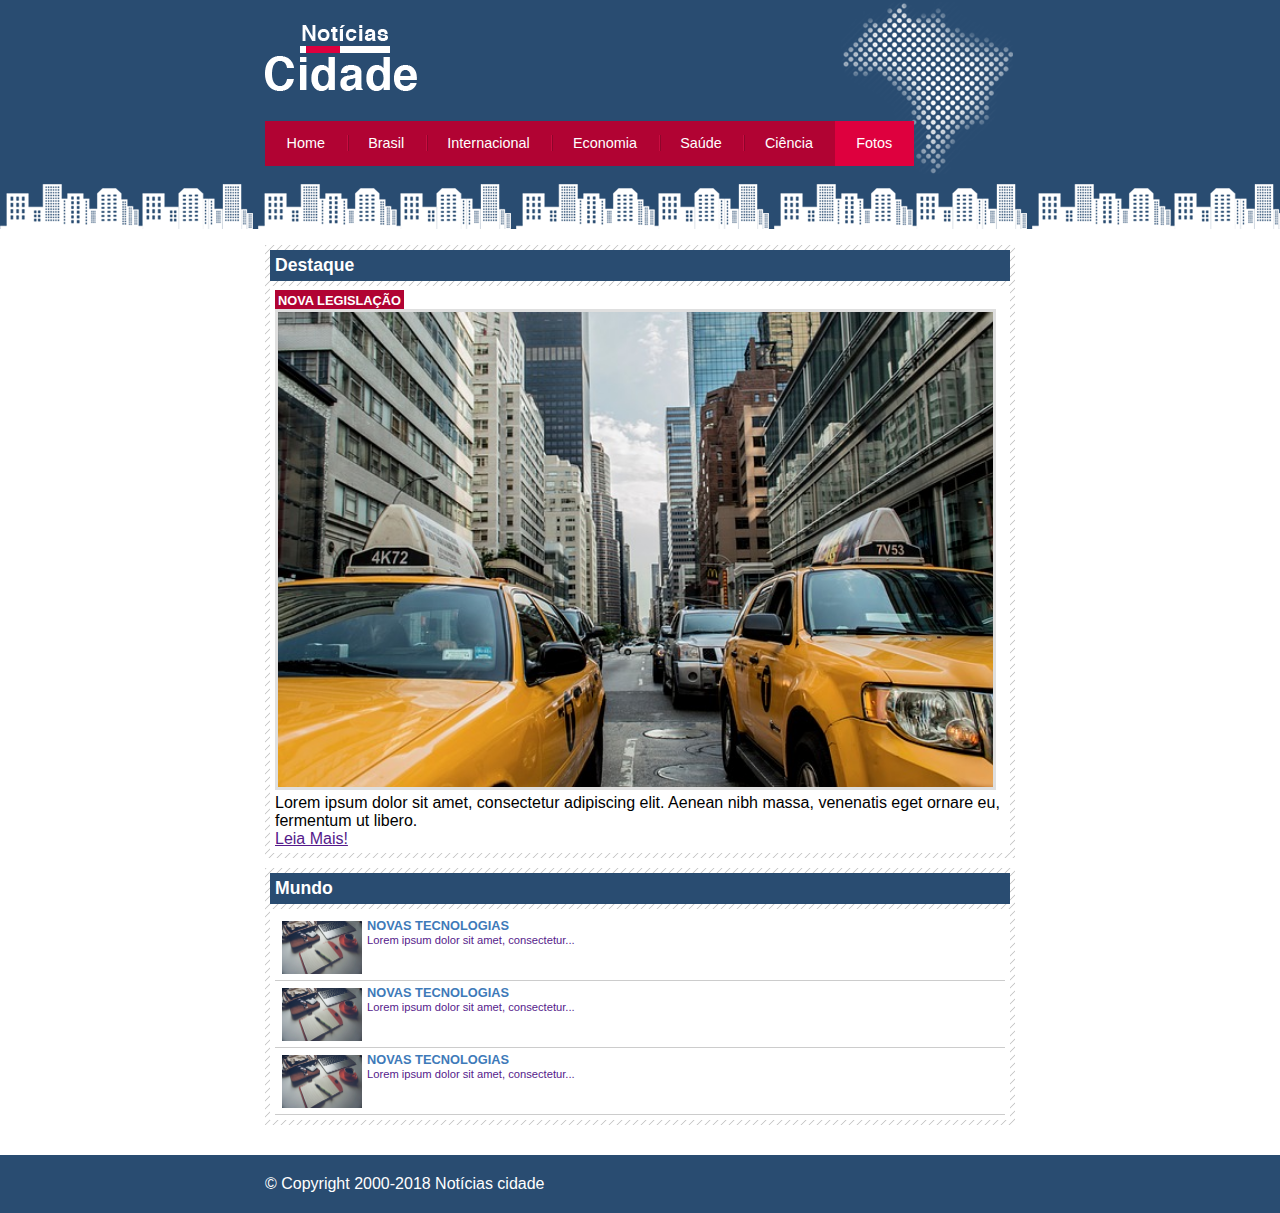
<file: Projeto_CSS3/projeto_site_noticias/fotos.html>
﻿<!DOCTYPE html>
<html>
	<head>
		<title>Notícias cidade - Seu site de notícias</title>
		<meta charset="utf-8">

		<!--Estilo customizado-->
		<link rel="stylesheet" type="text/css" href="css/estilo.css">
	</head>

	<body id="uma-coluna" class="fotos">
		<!--inicio container-->
		<div id="container">
			<!--inicio topo-->
			<div id="topo">
				<h1 class="logo">Notícias Cidades</h1>
				<ul id="navegacao">
					<li class="primeiro"><a id="home" href="index.html">Home</a></li>
					<li><a id="brasil" href="brasil.html">Brasil</a></li>
					<li><a id="internacional" href="internacional.html">Internacional</a></li>
					<li><a id="economia" href="economia.html">Economia</a></li>
					<li><a id="saude" href="saude.html">Saúde</a></li>
					<li><a id="ciencia" href="ciencia.html">Ciência</a></li>
					<li><a id="fotos" href="fotos.html">Fotos</a></li>
				</ul>
			</div>
			<!--fim topo-->

			<!--inicio coteudo-->
			<div id="conteudo">
				<!--inicio primario-->
				<div id="primario">
					<div class="caixa destaque">
						<h2>Destaque</h2>
						<div class="caixa-conteudo">
							<h3>Nova Legislação</h3>
							<img class="imagem-principal" src="imagens/taxi.jpg" width="100%">
							<p>Lorem ipsum dolor sit amet, consectetur adipiscing elit. Aenean nibh massa, venenatis eget ornare eu, fermentum ut libero.</p>
							<a href="">Leia Mais!</a>
						</div>
					</div>

					<div class="caixa">
						<h2>Mundo</h2>
						<div class="caixa-conteudo">
							<ul id="lista-noticias">
								<li>
									<a href="">
										<img src="imagens/tecnologia.jpg" width="80">
										<h3>Novas Tecnologias</h3>
										<p>Lorem ipsum dolor sit amet, consectetur...</p>
									</a>
								</li>
								<li>
									<a href="">
										<img src="imagens/tecnologia.jpg" width="80">
										<h3>Novas Tecnologias</h3>
										<p>Lorem ipsum dolor sit amet, consectetur...</p>
									</a>
								</li>
								<li>
									<a href="">
										<img src="imagens/tecnologia.jpg" width="80">
										<h3>Novas Tecnologias</h3>
										<p>Lorem ipsum dolor sit amet, consectetur...</p>
									</a>
								</li>
							</ul>
						</div>
					</div>

				</div>	
				<!--fim primario-->

				</div>
			</div>
			<!--fim conteudo-->
		</div>
		<div id="container-rodape" style="clear:both;">
			<div id="rodape">
				&copy Copyright 2000-2018 Notícias cidade
			</div>
		</div>
		<!--fim container-->
	</body>
</html>
</file>
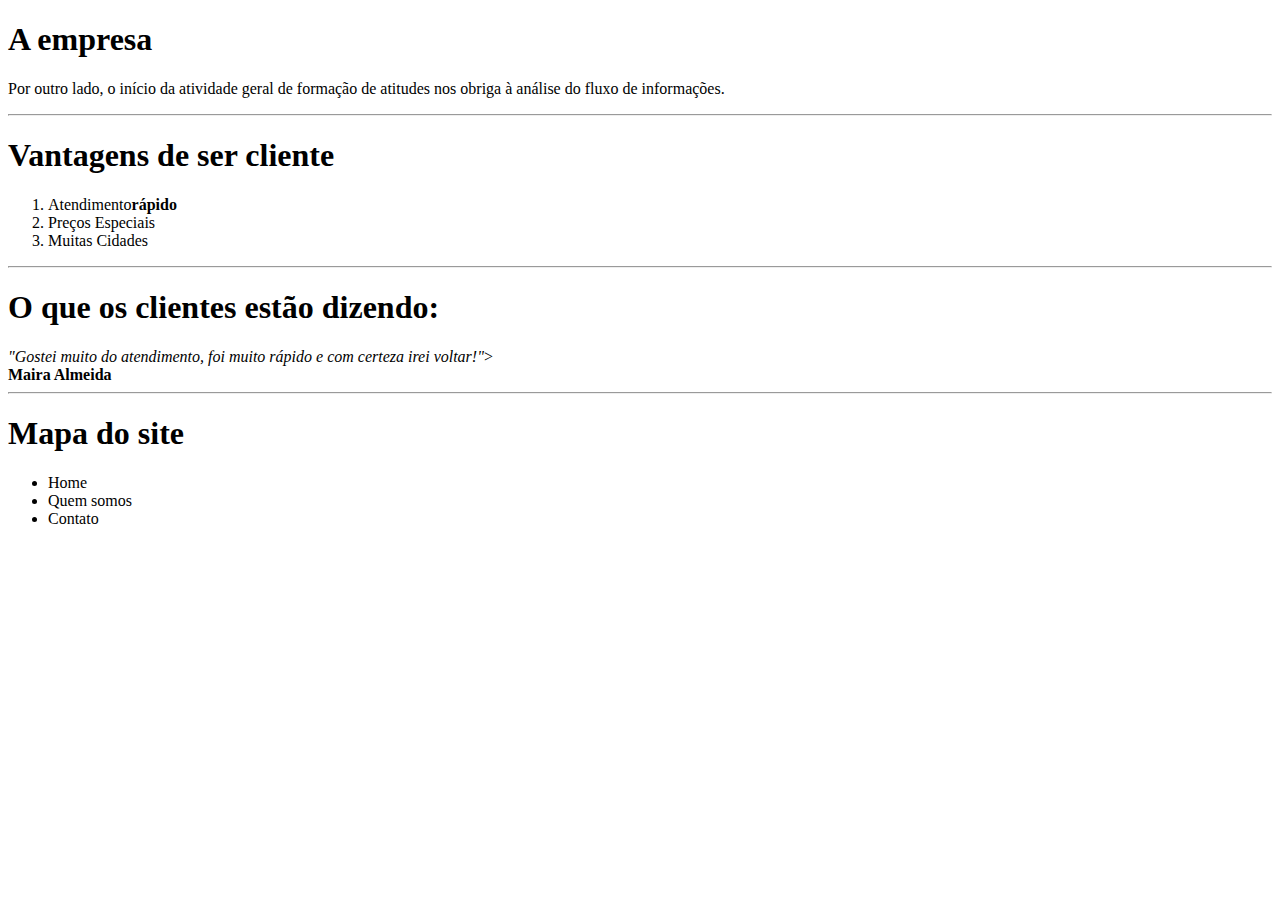
<file: projetos_html/Projeto_1/Projeto-1.html>
<!DOCTYPE html>

<html>
	<head>
		<title>Meu site</title>
		<meta charset="utf-8">
	</head>
	<body>
		<h1>A empresa</h1>
		
		<p>Por outro lado, o início da atividade geral de formação de atitudes nos obriga à análise do fluxo de informações.</p> 

		<hr>

		<h1>Vantagens de ser cliente</h1>

		<ol type="1">
			<li>Atendimento<strong>rápido</strong> </li>
			<li>Preços Especiais</li>
			<li>Muitas Cidades</li>
		</ol>

		<hr>

		<h1>O que os clientes estão dizendo:</h1>
		<em>"Gostei muito do atendimento, foi muito rápido e com certeza irei voltar!"</em>>
		<br><strong>Maira Almeida</strong>

		<hr>

		<h1>Mapa do site</h1>

		<ul type="">
			<li>Home</li>
			<li>Quem somos</li>
			<li>Contato</li>
		</ul>

	</body>

</html>
</file>
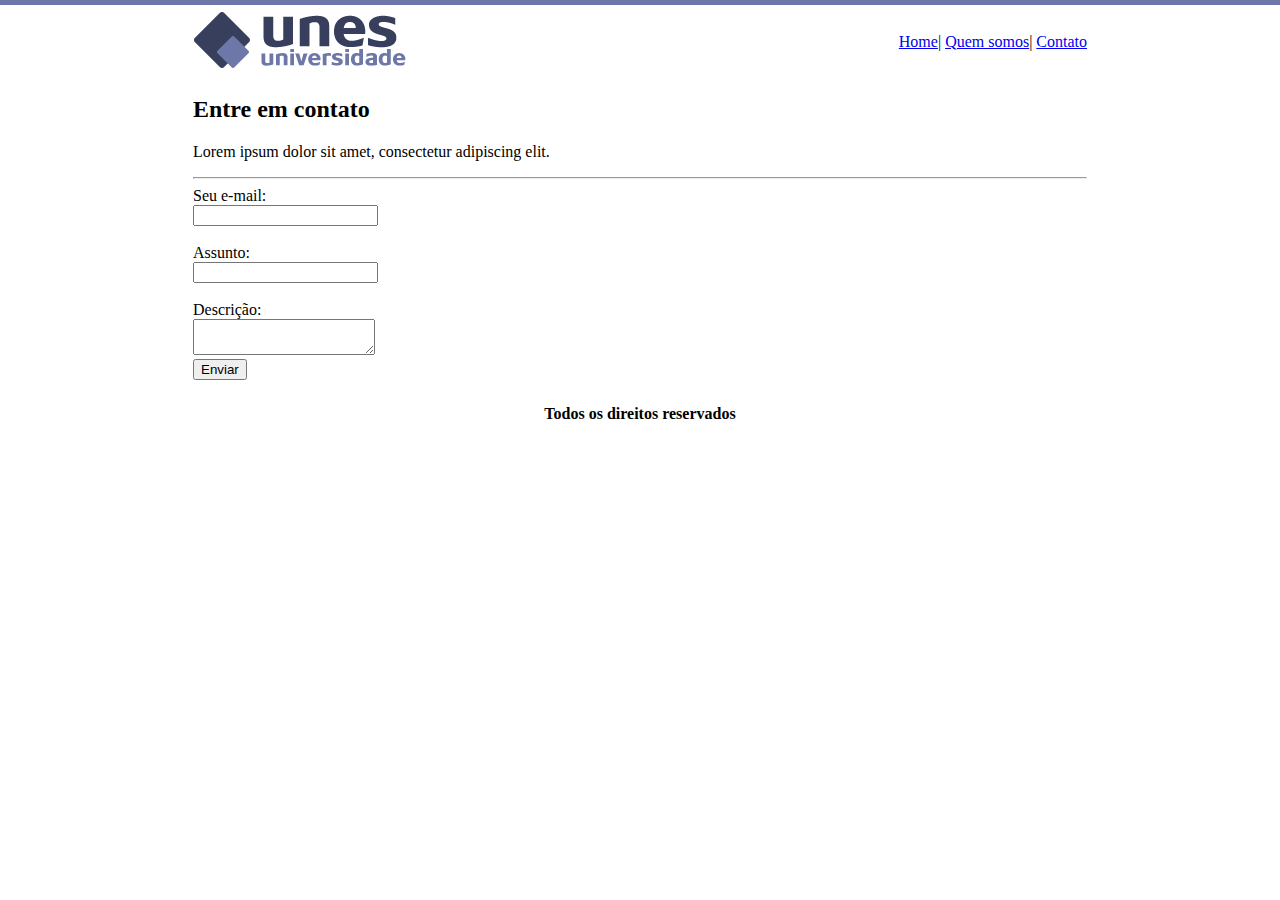
<file: projetos_html/Projeto_2/contato.html>
﻿<!DOCTYPE html>
<html>
	<head>
		<title>UNES - Contato</title>
		<meta charset="utf-8">
	</head>
	<body background="imagens/fundo2.png">
		<table border="0" width="900" align="center">
			<tr>
				<td><height="89"><img src="imagens/logo.png"></td>
				<td align="right">
					<a href="index.html">Home</a>|
					<a href="quem-somos.html">Quem somos</a>|
					<a href="contato.html">Contato</a>
				</td>
			</tr>			
			<tr>
				<td colspan="2">
						<h2>Entre em contato</h2>
						<p>
							Lorem ipsum dolor sit amet, consectetur adipiscing elit. 
						</p>
						
						<hr>
						
						<form>
							Seu e-mail: <br>
							<input type="text" name="email"><br><br>
							
							Assunto: <br>
							<input type="text" name="assunto"><br><br>
							
							Descrição: <br>
							<textarea></textarea><br>
							<input type="submit" value="Enviar">
						</form>
				</td>
			</tr>
			
			<tr>
				<td colspan="2" align="center">
					<h4>Todos os direitos reservados</h4>
				</td>
			</tr>
			
		</table>
	</body>
</html>
</file>
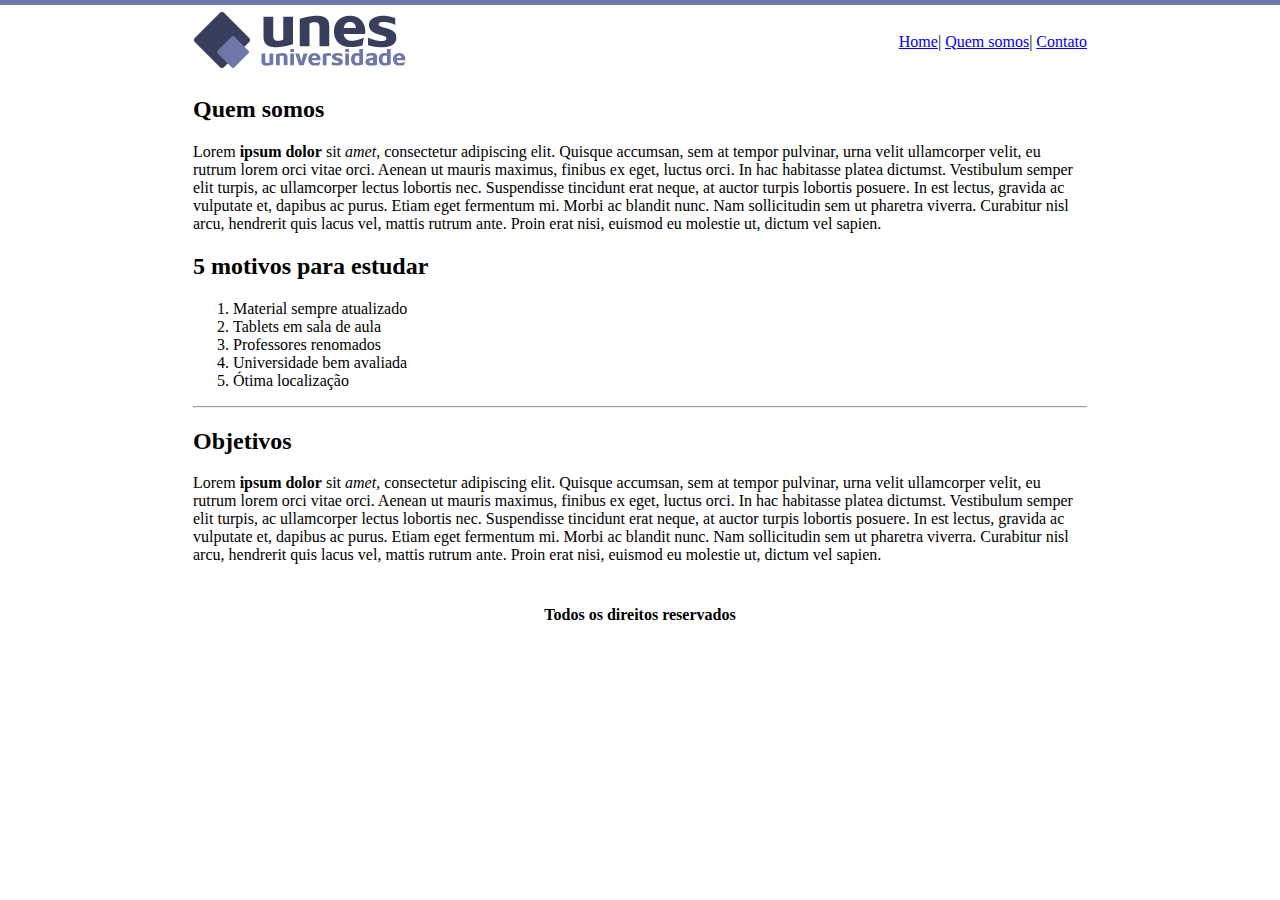
<file: projetos_html/Projeto_2/quem-somos.html>
﻿<!DOCTYPE html>
<html>
	<head>
		<title>UNES - Quem somos</title>
		<meta charset="utf-8">
	</head>
	<body background="imagens/fundo2.png">
		<table border="0" width="900" align="center">
			<tr>
				<td><height="89"><img src="imagens/logo.png"></td>
				<td align="right">
					<a href="index.html">Home</a>|
					<a href="quem-somos.html">Quem somos</a>|
					<a href="contato.html">Contato</a>
				</td>
			</tr>			
			<tr>
				<td colspan="2">
						<h2>Quem somos</h2>
						<p>
							Lorem <strong>ipsum dolor</strong> sit <em>amet</em>, consectetur adipiscing elit. Quisque accumsan, sem at tempor pulvinar, urna velit ullamcorper velit, eu rutrum lorem orci vitae orci. Aenean ut mauris maximus, finibus ex eget, luctus orci. In hac habitasse platea dictumst. Vestibulum semper elit turpis, ac ullamcorper lectus lobortis nec. Suspendisse tincidunt erat neque, at auctor turpis lobortis posuere. In est lectus, gravida ac vulputate et, dapibus ac purus. Etiam eget fermentum mi. Morbi ac blandit nunc. Nam sollicitudin sem ut pharetra viverra. Curabitur nisl arcu, hendrerit quis lacus vel, mattis rutrum ante. Proin erat nisi, euismod eu molestie ut, dictum vel sapien.
						</p>
						
						<h2>5 motivos para estudar</h2>
						
						<ol>
							<li>Material sempre atualizado</li>
							<li>Tablets em sala de aula</li>
							<li>Professores renomados</li>
							<li>Universidade bem avaliada</li>
							<li>Ótima localização</li>
						</ol>
						<hr>
						<h2>Objetivos</h2>
						
						<p>
							Lorem <strong>ipsum dolor</strong> sit <em>amet</em>, consectetur adipiscing elit. Quisque accumsan, sem at tempor pulvinar, urna velit ullamcorper velit, eu rutrum lorem orci vitae orci. Aenean ut mauris maximus, finibus ex eget, luctus orci. In hac habitasse platea dictumst. Vestibulum semper elit turpis, ac ullamcorper lectus lobortis nec. Suspendisse tincidunt erat neque, at auctor turpis lobortis posuere. In est lectus, gravida ac vulputate et, dapibus ac purus. Etiam eget fermentum mi. Morbi ac blandit nunc. Nam sollicitudin sem ut pharetra viverra. Curabitur nisl arcu, hendrerit quis lacus vel, mattis rutrum ante. Proin erat nisi, euismod eu molestie ut, dictum vel sapien.
						</p>
				</td>
			</tr>
			
			<tr>
				<td colspan="2" align="center">
					<h4>Todos os direitos reservados</h4>
				</td>
			</tr>
			
		</table>
	</body>
</html>
</file>
<file: Projeto_CSS3/chale_hotel/CSS/estilo.css>
¹/*Estrutura do site */

*{
	margin: 0;
	padding: 0;
}

body{
	font-family: Helvetica, "Trebuchet MS", sans-serif;
	background: #fff url(../imagens/bg.png);
	margin: 15px;
}

#container{
	background: #ede9cc url(../imagens/bg-container.png) top center repeat-y;
	margin: 0 auto;
	min-width: 740px;
	max-width: 1180px;
}

#topo{
	position: relative;
	background: #dbcd87;
	height: 15.4em;
	min-height: 250px;
}

.logo a{
	position: absolute;
	top: 15px;
	left: 15px;
	z-index: 3;
	background: url(../imagens/logo.png) no-repeat;
	width: 151px;
	text-indent: -9000px;
}

#area-logo{
	background: url(../imagens/topo-imagem-principal.png) no-repeat;
	position: absolute;
	width: 100%;
	height: 250px;
	top: 0;
	left: 0;
	z-index: 1;
}

#area-menu{
	background: url(../imagens/topo-imagem-lateral.png) no-repeat;
	position: absolute;
	width: 450px;
	height: 250px;
	top: 0;
	right: 0;
	z-index: 2;
}

#conteudo-menu{
	margin-left: 90px;
	margin-right: 15px;
	padding-top: 15px;
}

#menu-locais{
	border-bottom: 1px solid #b5ab56;
	border-top: 1px solid #b5ab56;
	padding-top:  5px;
	padding-bottom: 5px;
	font-size: 0.7em;
	color: #8b8448;
}

#menu-locais .locais{
	float: left;
	line-height: 2.1em;
}

a{
	text-decoration: none;
}

a.reserva{
	text-transform: uppercase;
	background: #a29750;
	color: #fff5b0;
	padding:5px 10px;
	float: right;

}

#menu{
	margin-top: 15px;
}

ul{
	list-style: none;
	margin:0;
	padding: 0;
}

ul#navegacao{
	float: left;
}


ul#navegacao a{
	text-transform: uppercase;
	font-size: 0.8em;
	padding: 5px;
	color: #6e672c;
	line-height: 30px;
}


ul#navegacao a:hover{
	background: #fdf6be;
}

.depoimento{
	width: 226px;
	height: 164px;
	float: right;
}


/**** Area de conteudos ***/

#area-principal{
	float: left;
	width: 50%;
	background: url(../imagens/bg-area-principal.png) top left repeat-x;
	padding: 15px 0px;
}

#area-lateral{
	float: right;
	width: 50%;
	background: url(../imagens/bg-area-lateral.png) top left repeat-x;
	padding: 20px 0px;
}

.conteudo{
	margin: 0 auto;
	width: 90%;
}

#rodape{
	clear: both;
	padding: 16px;
	background: #fff url(../imagens/bg-rodape.png) repeat-x top;
	color: #7d7640;
}

/**** Formatações de textos ***/

h2{
	color: #7d7640;
	font-size: 1.1em;
	padding: 5px 0px;
}

p{
	font-size: 1em;
	margin-bottom: 10px;
}

#beneficios li{
	padding: 0px;
	border-bottom: 1px solid #f3efcb;
	height: 6em;
}

#beneficios li a img{
	float: left;
	margin-right: 8px;
}

#beneficios li a p{
	color: #000;
	font-size: 0.8em;
}

#beneficios li a h3 {
	font-size: 1.1em;
	color: #615b2d;
	padding: 5px 0;
	background: url(../imagens/ornamento.png) no-repeat center right;
}

#beneficios li:hover {
	background: #fdf3d6;
	cursor: pointer;
}
</file>
<file: Projeto_CSS3/projeto_anabella/estilo.css>
body{
	font: 16px Arial, Helvetica, sans-serif;
	background: #d2d2c1 url('imagens/fundo.png');
}

#principal{
	width: 900px;
}

#menu{
	padding: 18px;
	background: #c5c5b2;
}

a{
	color: #4b566a;
	text-decoration: none;
	font-weight: bold;
	padding: 5px;
}

#conteudo{
	background: #e8e8d9;
	padding: 10px;
}

#rodape{
	color: #556B2F;
	text-align: center;
}

h1{
	color:#828271;
	font-size: 1.2em;
}

.img_campanha{
	border: 10px solid #c3c3ae;
}
</file>
<file: Projeto_CSS3/projeto_site_noticias/css/estilo.css>
/**Estrutura do site **/
*{
	margin: 0;
	padding: 0;
}

body{
	font-family: "Trebuchet MS", Helvetica, sans-serif;
	background: #fff url(../imagens/fundo.png) repeat-x;
}

#container{
	width: 750px;
	margin: 0 auto;
}

#topo{
	height: 150px;
	background: url(../imagens/detalhe-topo.png) no-repeat right top;
	padding-top: 25px; 
}

.logo{
	width: 152px;
	height: 66px;
	background: url(../imagens/logo.png) no-repeat center;
	text-indent: -3000px;
}

ul{
	margin:0;
	padding: 0;
	list-style: none;
}

#topo ul{
	margin-top: 30px;
	background: #b10333;
	float: left;
}

#topo ul li{
	float:left;
}

#topo ul a{
	font-size: 0.9em;
	display: block;
	padding: 0.5em 1.5em;
	line-height: 2.1em;
	text-decoration: none;
	color: #fff;
	background: url(../imagens/divisor.png) no-repeat left center;
}

#topo ul .primeiro a {
	background: none;
}

#topo ul a:hover {
	color:#69001d;
}

body.home #navegacao a#home,
body.brasil #navegacao a#brasil,
body.internacional #navegacao a#internacional,
body.economia #navegacao a#economia,
body.saude #navegacao a#saude,
body.ciencia #navegacao a#ciencia,
body.fotos #navegacao a#fotos
{
	color:#fff;
	background: #de003e;
	cursor:text;
}

#conteudo{
	margin-top: 60px;
	background: #f5f5f5;
}

#primario{
	width: 270px;
	float: left;
	margin: 0 0 20px 195px;
}

#duas-colunas #primario{
	width: 555px;
}

#uma-coluna #primario{
	width: 750px;
	margin: 0 0 20px 0;
}

#secundario{
	width: 270px;
	float: left;
	margin: 0 0 20px 15px;
}

#lateral{
	width: 180px;
	float: left;
	margin: 0 0 20px -750px;
}

/* Caixa*/
.caixa{
	margin: 10px 0;
	padding: 5px;
	background: #f3f3f3 url(../imagens/fundo-caixa.png);

}

h2{
	font-size: 1.1em;
	background: #294c71;
	color: #fff;
	padding: 5px;
}

.caixa-conteudo{
	background: #fff;
	padding: 5px;
	margin-top: 5px;
}

/* Lateral */

#lateral ul a{
	font-size: 0.9em;
	padding: 3px;
	display: block;
	line-height: 30px;
	color: #000;
	text-decoration: none;
	border-bottom: 1px solid #f3f3f3;
}

#lateral ul a:hover{
	background: #f9f9f9 url(../imagens/marcador.png) no-repeat left center;
	color: #a1a1a1;
	padding-left: 20px;
}


/* Formatando formularios */

label{
	display: block;
	cursor: pointer;
}

input{
	padding: 5px;
	width: 125px;
	font-size: 0.9em;
	background-color: #fff; 
	margin: 5px 0px;
}

input.submit{
	width: 80px;
	color: #fff;
	background-color: #b10333; 
	border: 2px solid #870529;
}

img.imagem-principal{
	width: 98%;
	border: 3px solid #dfdfdf;

}

h3{
	text-transform: uppercase;
	display: inline;
	font-size: 0.8em;
	padding: 3px;
}

.destaque h3{
	background: #b10333;
	color: #fff;
}

.entrevista h3{
	background: #de003e;
}

/* Formatar lista notícias */
#lista-noticias li{
	padding: 2px;
	border-bottom: 1px solid #ccc;
	height: 62px;
}

#lista-noticias li a img{
	float: left;
	margin: 5px;
}

#lista-noticias li a{
	text-decoration: none;
}

#lista-noticias li h3{
	font-size: 0.8em;
	padding: 0;
	color: #3e7ab9;
}

#lista-noticias li p{
	font-size: 0.7em;
}

#lista-noticias li:hover{
	background: #eee;
	cursor: pointer;
}


/* Rodape */
#container-rodape{
	background: #294c71;
	padding: 20px;
}

#rodape{
	width: 750px;
	margin:0 auto;
	color:#fff; 
}
</file>
<file: Projeto_CSS3/projeto_tecblog/CSS/estilo.css>
/* Limpar formatações*/

*{
	margin: 0;
	padding: 0;
}

body{
	font-size: 1em;
	font-family: "Trebuchet MS", Helvetica, sans-serif;
	background: #e6e6e6;
}

/*
*** Layout ***
*/

#area-cabecalho{
	background-color: #f7b600;
	padding: 15px;
	text-align: center;
}

#area-logo, #area-menu{
	padding: 10px;
}

#area-principal{
	width: 920px;
	margin: 0 auto;
	padding: 15px;
}

#area-postagens{
	width: 660px;
	float: left;
}

#area-lateral{
	width: 240px;
	float: right;
}

#rodape{
	clear: both;
	text-align: center;
	padding: 15px;
	background:#CCC;
}

/*
*** Formatação do menu ***
*/
a{
	text-decoration: none;
}

a:link, a:visited{
	color: #f7b600;
}

a:hover{
	text-decoration: underline;
}

#area-cabecalho a:link, #area-cabecalho a:visited{
	color: white;
	padding: 8px 12px;
}

#area-cabecalho a:hover{
	color:#f7b600;
	background: white;
	text-decoration: none;
}

/*
*** Formatações em geral ***
*/

h1{
	color: #4e4e4e;
	font-size: 2.5em;
}

h2{
	color: #f7b600;
}

h3{
	color: #565656;
	background:#CCC;
	padding: 5px;
}

.branco{
	color: white;
}

/*
*** Formatação area principal***
*/

.postagem{
	padding: 20px;
	margin-bottom: 20px;
	background: white;
}

.data-postagem{
	font-size: 0.8em;
	border-bottom: 1px solid #f4f4f4;
	padding-bottom: 10px;
	margin-bottom: 10px;
	display: block;
}

.conteudo-lateral{
	background: white;
	padding: 10px;
	margin-bottom: 20px;
}

.postagem-lateral{
	font-size: 0.8em;
	padding: 5px;
	border-bottom: 1px dotted #CCC;
}
</file>
